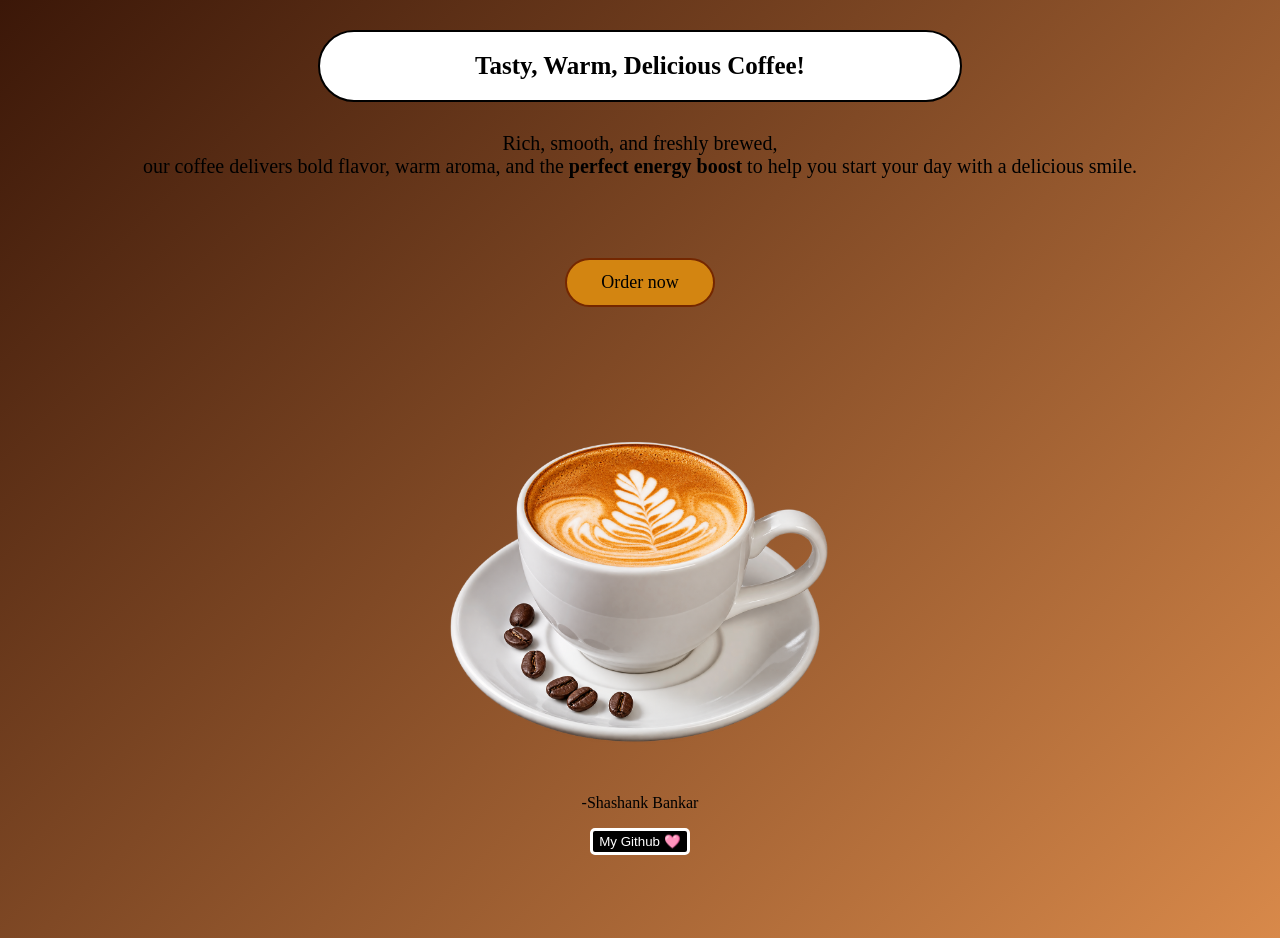
<file: index.html>
<!DOCTYPE html>
<html lang="en">
<head>
    <meta charset="UTF-8">
    <meta name="viewport" content="width=device-width, initial-scale=1.0">
    <title>Coffee ad</title>
    <link rel="stylesheet" href="style.css">
</head>
<body>
    <div class="speciality"> Tasty, Warm, Delicious Coffee!</div>
    <p class="about">Rich, smooth, and freshly brewed,<br> our coffee delivers bold flavor, warm aroma, and the <b>perfect energy boost</b> to help you start your day with a delicious smile.</p>
    <a href="https://www.google.com">
        <button class="buy">Order now</button>
    </a>
    <img src="pngtree-cup-of-hot-coffee-with-steam-symbolizing-warmth-and-relaxation-on-png-image_20198386.png" class="Cup" alt="Coffee picture">
    <p class="intro">-Shashank Bankar</p>
    <a href="https://github.com/bankarshashank47-cloud">
    <button class="github">My Github 🩷</button>
    </a>    
</body>
</html>
</file>
<file: style.css>
body {
    min-height: 100vh;
    background: linear-gradient(135deg, #3b1708, #d8894a);
    background-color: rgb(118, 45, 0);
}
.speciality {
    width: 600px;
    font-size: 25px;
    border: 2px solid black;
    font-family: fantasy;
    font-weight: 550 ;
    background-color: rgb(255, 255, 255);
    text-align: center;
    margin: 30px auto;
    padding: 20px;
    border-radius: 40px;
}
.about {
    font-size: 20px;
    text-align: center;
    color: black;
}
.buy{
    font-weight: lighter;
    font-family: fantasy;
    font-size: 18px;
    display: block;
    background-color: #d38511;
    text-align: center;
    width: 150px;
    padding: 12px;
    border: 5px rgb(0, 0, 0);
    margin: 20px auto;
    margin-top: 80px;
    border-radius: 30px;
    border: 2px solid rgb(116, 39, 0);
}
.Cup {
    width: 400px;
    margin-top: 40px;
    display: block;
    margin-left: auto;
    margin-right: auto;
}
.intro {
    font-family: cursive;
    text-align: center;
}
.buy:hover {
    transform: scale(1.05);
    box-shadow: 0 3px 10px #000000;
}
.buy {
    transition: 0.3s;
    display: block;
    margin: 80px auto;
}
.github {
    transition: 0.3s;
    display: block;
    width: 100px;
    margin: auto;
    background-color: black;
    color: white;
    padding: 3px;
    border: 3px solid white;
    border-radius: 5px;
}
a {
    text-decoration: none;
    display: block;
    width: fit-content;
    margin: auto;
}
.github:hover {
    background-color: white;
    color: black;
    border: 2px solid black;
}
</file>
